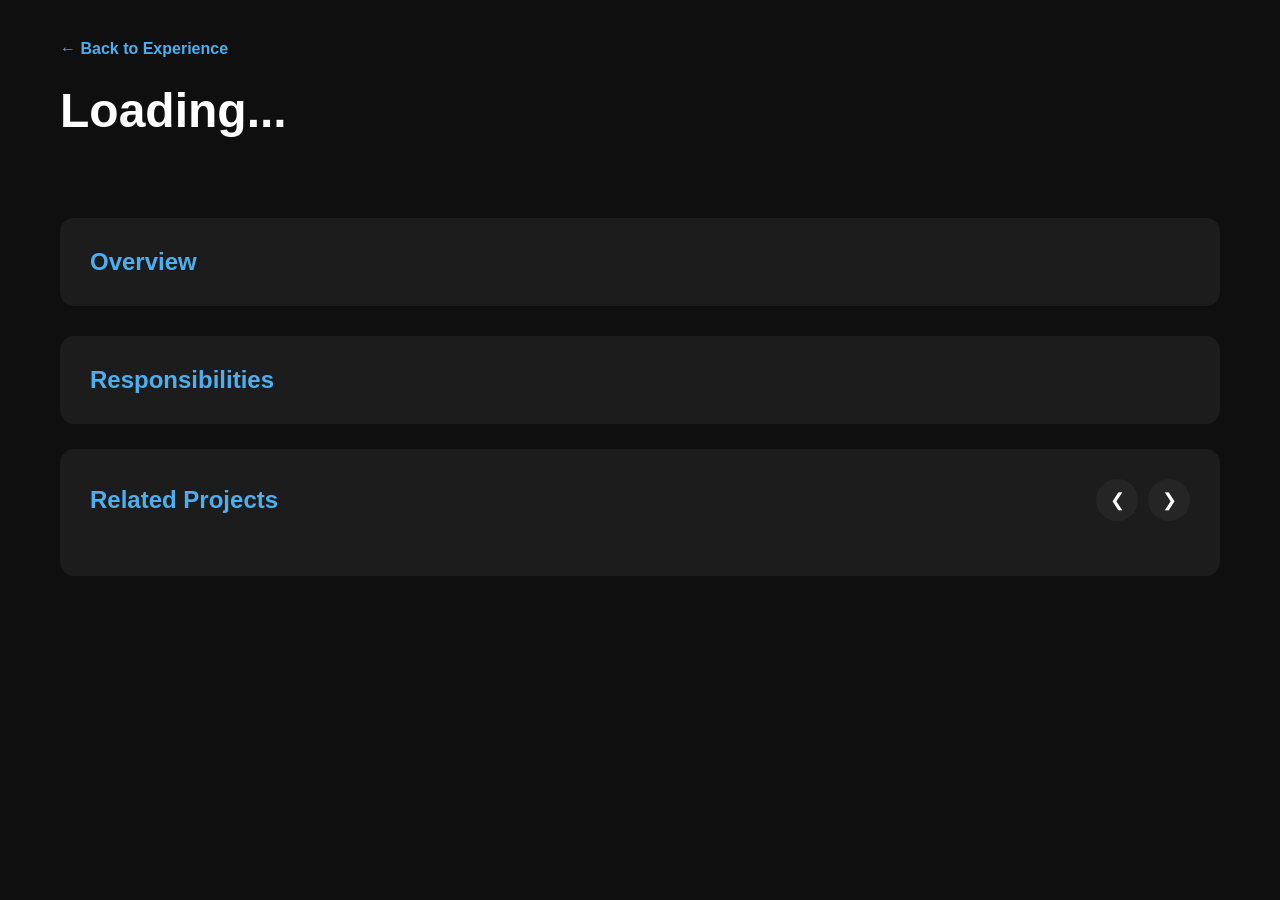
<file: experience.html>
<!DOCTYPE html>
<html lang="en">
<head>
  <meta charset="UTF-8" />
  <meta name="viewport" content="width=device-width, initial-scale=1.0" />

  <title>Experience | Seth Jones</title>
  <link rel="icon" type="image/png" href="assets/images/Logo.png" />

  <link rel="stylesheet" href="assets/css/style.css" />
  <link rel="stylesheet" href="assets/css/experience_page.css" />
</head>

<body>

  <header>
    <div id="nav-placeholder"></div>
  </header>

  <main class="experience-page">

    <section class="experience-hero">
      <a href="index.html#experience" class="back-button">
        ← Back to Experience
      </a>

      <h1 id="experience-title">Loading...</h1>

      <div class="experience-meta">
        <span id="experience-company"></span>
        <span id="experience-date"></span>
      </div>

      <div id="experience-tags" class="experience-tags"></div>
    </section>

    <section class="experience-content">

      <div class="experience-description-card">
        <h2>Overview</h2>
        <p id="experience-description"></p>
      </div>

      <div class="experience-details-card">
        <h2>Responsibilities</h2>
        <ul id="experience-details-list"></ul>
      </div>

    </section>

    <section class="related-projects-card">

  <div class="related-header">
    <h2>Related Projects</h2>

    <div class="carousel-buttons">
        <button id="projects-prev">&#10094;</button>
        <button id="projects-next">&#10095;</button>
        </div>
    </div>

    <div class="projects-carousel-wrapper">

        <div id="related-projects-carousel"
            class="projects-carousel">
        </div>

    </div>

    </section>

  </main>

  <script src="assets/js/nav.js"></script>
  <script src="assets/js/experience_page.js"></script>

</body>
</html>
</file>
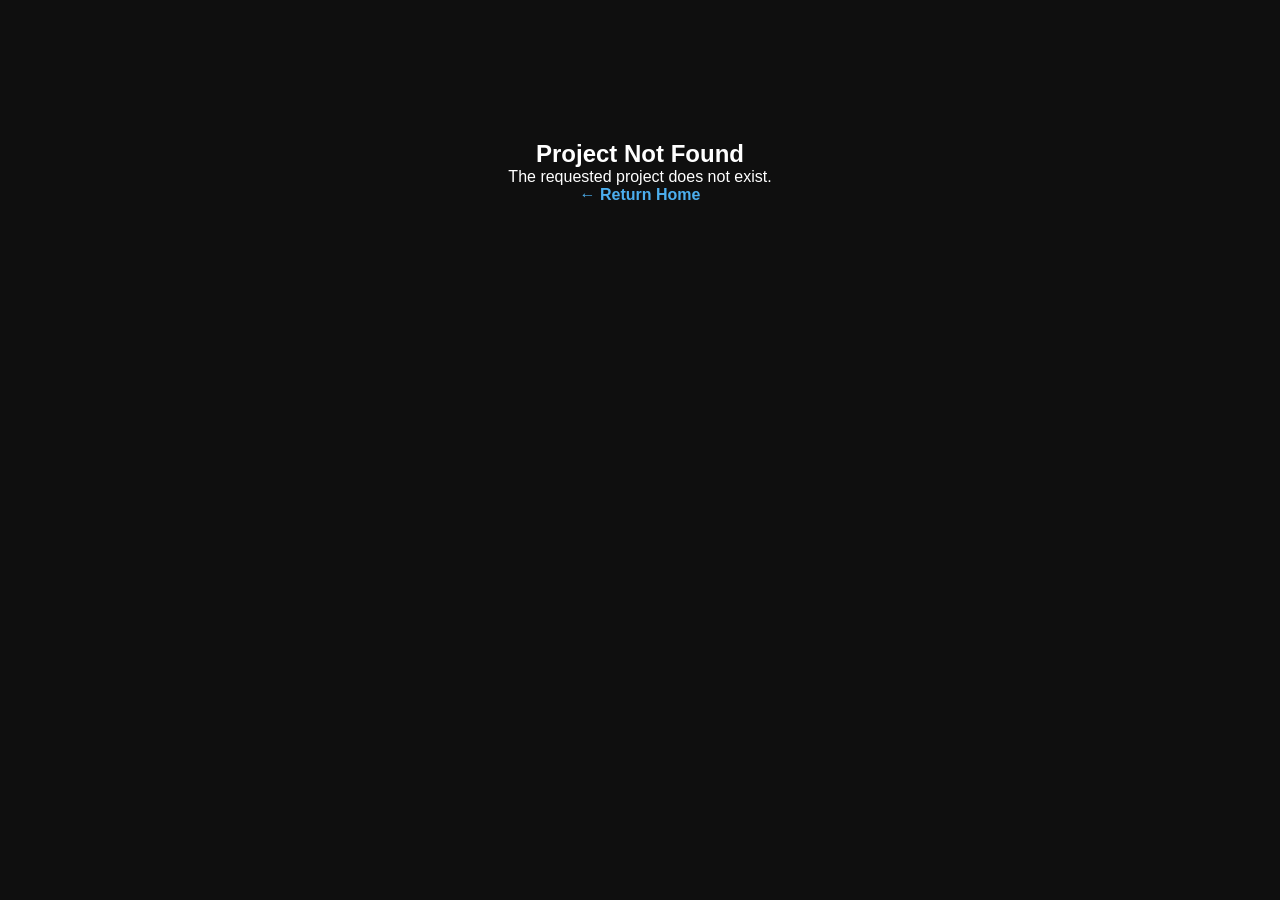
<file: project.html>
<!DOCTYPE html>
<html lang="en">
<head>

  <meta charset="UTF-8" />

  <meta
    name="viewport"
    content="width=device-width, initial-scale=1.0"
  />

  <title>Project | Seth Jones</title>
  <link rel="icon" type="image/png" href="assets/images/Logo.png" />
  
  <link rel="stylesheet" href="assets/css/style.css" />
  <link rel="stylesheet" href="assets/css/project_page.css" />

</head>

<body>

  <header>
    <div id="nav-placeholder"></div>
  </header>

  <main class="project-page">

    <section class="project-hero">

      <a
        href="index.html#projects-section"
        class="back-button"
      >
        ← Back to Projects
      </a>

      <h1 id="project-title">Loading...</h1>

      <div class="project-meta">

        <span id="project-date"></span>

        <span id="project-role"></span>

      </div>

      <div
        id="project-tags"
        class="project-tags"
      ></div>

    </section>

    <section class="project-content">

      <div class="project-image-card">

        <img
          id="project-main-image"
          src=""
          alt="Project Image"
        />

      </div>

      <div class="project-description-card">

        <h2>Overview</h2>

        <p id="project-description"></p>

      </div>

      <div class="project-details-card">

        <h2>Key Contributions</h2>

        <ul id="project-details-list"></ul>

      </div>

      <div class="project-gallery-card">

        <h2>Gallery</h2>

        <div
          id="project-gallery"
          class="project-gallery"
        ></div>

      </div>

      <section class="related-experience-card">

        <div class="related-header">

          <h2>Related Experience</h2>

          <div class="carousel-buttons">

            <button id="experience-prev">
              &#10094;
            </button>

            <button id="experience-next">
              &#10095;
            </button>

          </div>

        </div>

        <div class="experience-carousel-wrapper">

          <div
            id="related-experience-carousel"
            class="experience-carousel"
          ></div>

        </div>

      </section>

    </section>

  </main>

  <script src="assets/js/nav.js"></script>
  <script src="assets/js/project_page.js"></script>

</body>
</html>
</file>
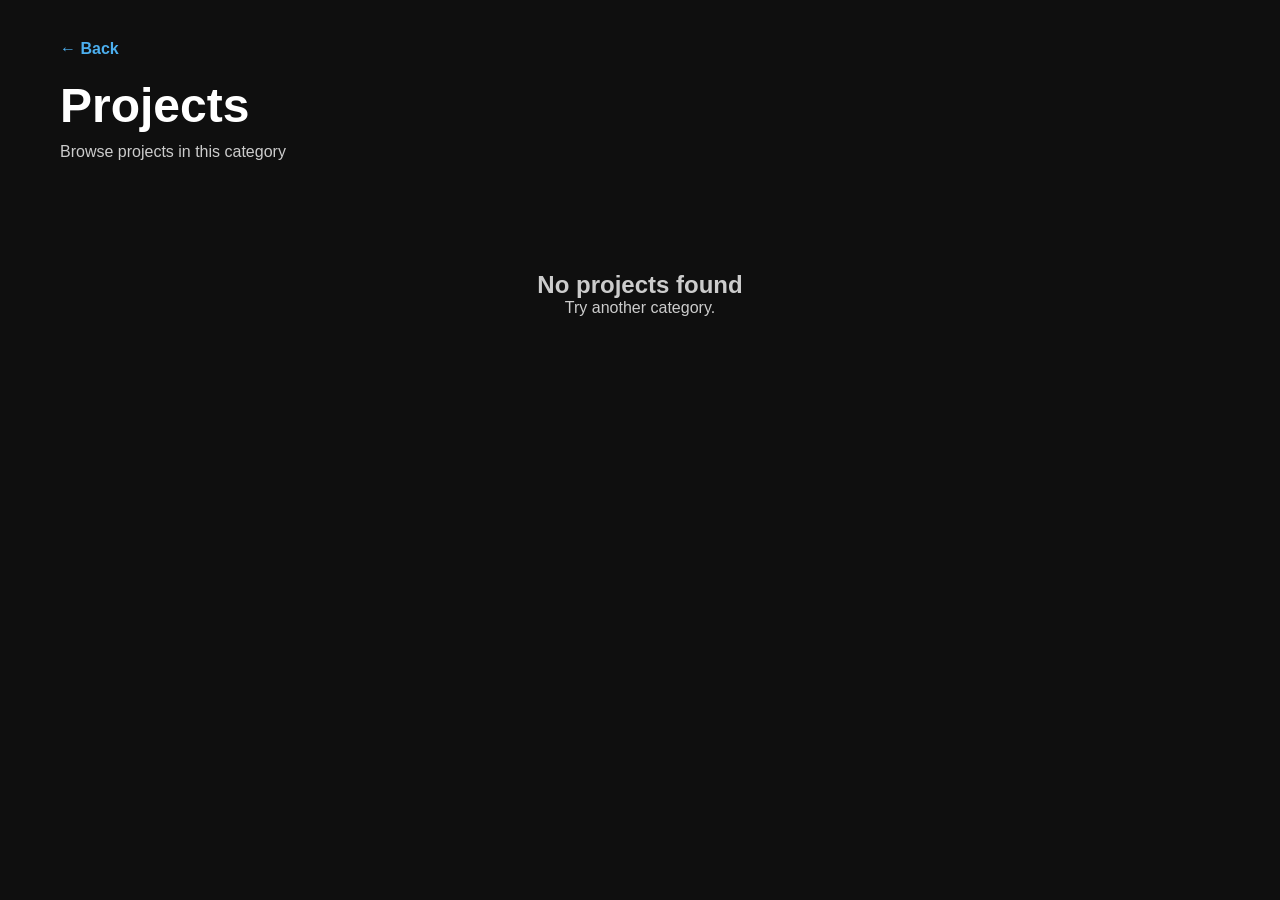
<file: projects_list.html>
<!DOCTYPE html>
<html lang="en">
<head>
  <meta charset="UTF-8" />
  <meta name="viewport" content="width=device-width, initial-scale=1.0"/>
  <title>Projects List | Seth Jones</title>
  <link rel="icon" type="image/png" href="assets/images/Logo.png" />

  <link rel="stylesheet" href="assets/css/projects_list.css"/>
</head>

<body>

  <div class="project-page">

    <a href="index.html" class="back-button">← Back</a>

    <div class="project-hero">
      <h1 id="category-title">Projects</h1>
      <p class="subtitle">Browse projects in this category</p>
    </div>

    <div id="projects-container" class="projects-grid"></div>

    <div id="not-found" class="not-found hidden">
      <h2>No projects found</h2>
      <p>Try another category.</p>
    </div>

  </div>

  <script src="assets/js/project_list.js"></script>
</body>
</html>
</file>
<file: assets/css/style.css>
html {
  scroll-behavior: smooth;
}
</file>
<file: assets/css/experience_page.css>
:root {
  --bg-main: #0f0f0f;
  --bg-card: #1c1c1c;
  --text-primary: #ffffff;
  --text-secondary: #cccccc;
  --text-muted: #888888;
  --accent-color: #4cafef;
}

body {
  background: var(--bg-main);
  color: var(--text-primary);
  margin: 0;
  font-family: Arial, sans-serif;
}

.experience-page {
  max-width: 1200px;
  margin: 0 auto;
  padding: 40px 20px 100px;
}

.experience-hero {
  margin-bottom: 50px;
}

.back-button {
  display: inline-block;
  margin-bottom: 25px;
  color: var(--accent-color);
  text-decoration: none;
  font-weight: bold;
  transition: transform 0.2s ease;
}

.back-button:hover {
  transform: translateX(-5px);
}

.experience-hero h1 {
  font-size: 3rem;
  margin-bottom: 10px;
}

.experience-meta {
  display: flex;
  gap: 20px;
  color: var(--text-secondary);
  margin-bottom: 20px;
}

.experience-tags {
  display: flex;
  flex-wrap: wrap;
  gap: 10px;
}

.tag {
  background: #252525;
  padding: 8px 14px;
  border-radius: 30px;
  font-size: 0.9rem;
  color: var(--accent-color);
}

.experience-content {
  display: flex;
  flex-direction: column;
  gap: 30px;
}

.experience-description-card,
.experience-details-card,
.experience-gallery-card {
  background: var(--bg-card);
  border-radius: 14px;
  padding: 30px;
}

.experience-description-card h2,
.experience-details-card h2,
.experience-gallery-card h2 {
  margin-top: 0;
  color: var(--accent-color);
}

#experience-details-list {
  padding-left: 20px;
}

#experience-details-list li {
  margin-bottom: 12px;
  color: var(--text-secondary);
}

.experience-gallery {
  display: grid;
  grid-template-columns: repeat(auto-fit, minmax(240px, 1fr));
  gap: 20px;
}

.experience-gallery img {
  width: 100%;
  border-radius: 12px;
  object-fit: cover;
  transition:
    transform 0.25s ease,
    box-shadow 0.25s ease;
}

.experience-gallery img:hover {
  transform: scale(1.03);
  box-shadow: 0 10px 25px rgba(0,0,0,0.4);
}

.not-found {
  text-align: center;
  padding: 100px 20px;
}

.not-found h1 {
  color: var(--accent-color);
}

.related-projects-card {
  background: var(--bg-card);
  border-radius: 14px;
  padding: 30px;
  margin-top: 25px;
}

.related-header {
  display: flex;
  justify-content: space-between;
  align-items: center;
  margin-bottom: 25px;
}

.related-header h2 {
  margin: 0;
  color: var(--accent-color);
}

.carousel-buttons {
  display: flex;
  gap: 10px;
}

.carousel-buttons button {

  width: 42px;
  height: 42px;

  border: none;
  border-radius: 50%;

  background: #252525;
  color: white;

  font-size: 1.1rem;

  cursor: pointer;

  transition:
    background 0.2s ease,
    transform 0.2s ease;
}

.carousel-buttons button:hover {
  background: var(--accent-color);
  transform: scale(1.08);
}

.projects-carousel-wrapper {
  overflow: hidden;
}

.projects-carousel {

  display: flex;
  gap: 20px;

  overflow-x: auto;
  scroll-behavior: smooth;

  scrollbar-width: none;
}

.projects-carousel::-webkit-scrollbar {
  display: none;
}

.project-card {

  min-width: 300px;
  max-width: 300px;

  background: #252525;

  border-radius: 14px;

  overflow: hidden;

  text-decoration: none;

  color: white;

  transition:
    transform 0.25s ease,
    box-shadow 0.25s ease;
}

.project-card:hover {

  transform: translateY(-5px);

  box-shadow: 0 10px 25px rgba(0,0,0,0.35);
}

.project-card img {

  width: 100%;
  height: 180px;

  object-fit: cover;
}

.project-card-content {
  padding: 18px;
}

.project-card-content h3 {
  margin-top: 0;
  color: var(--accent-color);
}

.project-card-content p {
  color: var(--text-secondary);
  font-size: 0.92rem;
}

.project-tags {

  margin-top: 14px;

  color: var(--text-muted);

  font-size: 0.8rem;
}

@media (max-width: 768px) {

  .experience-hero h1 {
    font-size: 2rem;
  }

  .experience-meta {
    flex-direction: column;
    gap: 8px;
  }

  .experience-description-card,
  .experience-details-card,
  .experience-gallery-card {
    padding: 20px;
  }
}
</file>
<file: assets/css/project_page.css>
:root {

  --bg-main: #0f0f0f;
  --bg-card: #1c1c1c;

  --text-primary: #ffffff;
  --text-secondary: #cccccc;
  --text-muted: #888888;

  --accent-color: #4cafef;
}

body {

  background: var(--bg-main);

  color: var(--text-primary);

  margin: 0;

  font-family: Arial, sans-serif;
}

.project-page {

  max-width: 1200px;

  margin: 0 auto;

  padding: 40px 20px 100px;
}

.project-hero {

  margin-bottom: 50px;
}

.back-button {

  display: inline-block;

  margin-bottom: 25px;

  color: var(--accent-color);

  text-decoration: none;

  font-weight: bold;

  transition: transform 0.2s ease;
}

.back-button:hover {

  transform: translateX(-5px);
}

.project-hero h1 {

  font-size: 3rem;

  margin-bottom: 10px;
}

.project-meta {

  display: flex;

  gap: 20px;

  color: var(--text-secondary);

  margin-bottom: 20px;
}

.project-tags {

  display: flex;

  flex-wrap: wrap;

  gap: 10px;
}

.tag {

  background: #252525;

  padding: 8px 14px;

  border-radius: 30px;

  font-size: 0.9rem;

  color: var(--accent-color);
}

.project-content {

  display: flex;

  flex-direction: column;

  gap: 30px;
}

.project-image-card,
.project-description-card,
.project-details-card,
.project-gallery-card,
.related-experience-card {

  background: var(--bg-card);

  border-radius: 14px;

  padding: 30px;
}

.project-description-card h2,
.project-details-card h2,
.project-gallery-card h2,
.related-experience-card h2 {

  margin-top: 0;

  color: var(--accent-color);
}

#project-main-image {

  width: 100%;

  max-height: 500px;

  object-fit: cover;

  border-radius: 14px;
}

#project-details-list {

  padding-left: 20px;
}

#project-details-list li {

  margin-bottom: 12px;

  color: var(--text-secondary);
}

.project-gallery {

  display: grid;

  grid-template-columns:
    repeat(auto-fit, minmax(240px, 1fr));

  gap: 20px;
}

.project-gallery img {

  width: 100%;

  border-radius: 12px;

  object-fit: cover;

  transition:
    transform 0.25s ease,
    box-shadow 0.25s ease;
}

.project-gallery img:hover {

  transform: scale(1.03);

  box-shadow:
    0 10px 25px rgba(0,0,0,0.4);
}

.related-header {

  display: flex;

  justify-content: space-between;

  align-items: center;

  margin-bottom: 25px;
}

.carousel-buttons {

  display: flex;

  gap: 10px;
}

.carousel-buttons button {

  width: 42px;
  height: 42px;

  border: none;

  border-radius: 50%;

  background: #252525;

  color: white;

  font-size: 1.1rem;

  cursor: pointer;

  transition:
    background 0.2s ease,
    transform 0.2s ease;
}

.carousel-buttons button:hover {

  background: var(--accent-color);

  transform: scale(1.08);
}

.experience-carousel-wrapper {

  overflow: hidden;
}

.experience-carousel {

  display: flex;

  gap: 20px;

  overflow-x: auto;

  scroll-behavior: smooth;

  scrollbar-width: none;
}

.experience-carousel::-webkit-scrollbar {

  display: none;
}

.experience-card {

  min-width: 300px;

  max-width: 300px;

  background: #252525;

  border-radius: 14px;

  text-decoration: none;

  color: white;

  transition:
    transform 0.25s ease,
    box-shadow 0.25s ease;
}

.experience-card:hover {

  transform: translateY(-5px);

  box-shadow:
    0 10px 25px rgba(0,0,0,0.35);
}

.experience-card-content {

  padding: 20px;
}

.experience-card-content h3 {

  margin-top: 0;

  color: var(--accent-color);
}

.experience-card-content p {

  color: var(--text-secondary);

  font-size: 0.92rem;
}

.experience-tags {

  margin-top: 14px;

  color: var(--text-muted);

  font-size: 0.8rem;
}

.not-found {

  text-align: center;

  padding: 100px 20px;
}

@media (max-width: 768px) {

  .project-hero h1 {

    font-size: 2rem;
  }

  .project-meta {

    flex-direction: column;

    gap: 8px;
  }

  .project-image-card,
  .project-description-card,
  .project-details-card,
  .project-gallery-card,
  .related-experience-card {

    padding: 20px;
  }
}
</file>
<file: assets/css/projects_list.css>
:root {
  --bg-main: #0f0f0f;
  --bg-card: #1c1c1c;

  --text-primary: #ffffff;
  --text-secondary: #cccccc;
  --text-muted: #888888;

  --accent-color: #4cafef;
}

* {
  margin: 0;
  padding: 0;
  box-sizing: border-box;
}

body {
  background: var(--bg-main);
  color: var(--text-primary);
  font-family: Arial, sans-serif;
}

.project-page {
  max-width: 1200px;
  margin: 0 auto;
  padding: 40px 20px;
}

.back-button {
  display: inline-block;
  margin-bottom: 20px;
  color: var(--accent-color);
  text-decoration: none;
  font-weight: bold;
  transition: transform 0.2s ease;
}

.back-button:hover {
  transform: translateX(-5px);
}

.project-hero h1 {
  font-size: 3rem;
  margin-bottom: 10px;
}

.subtitle {
  color: var(--text-secondary);
  margin-bottom: 30px;
}

.projects-grid {
  display: grid;
  grid-template-columns: repeat(auto-fit, minmax(260px, 1fr));
  gap: 20px;
}

.project-card {
  background: var(--bg-card);
  border-radius: 14px;
  padding: 20px;
  transition: 0.25s ease;
  cursor: pointer;
}

.project-card:hover {
  transform: translateY(-5px);
  box-shadow: 0 10px 25px rgba(0,0,0,0.4);
}

.project-card h3 {
  color: var(--accent-color);
  margin-bottom: 10px;
}

.project-card p {
  color: var(--text-secondary);
  font-size: 0.9rem;
}

.not-found {
  text-align: center;
  margin-top: 80px;
  color: var(--text-secondary);
}

.hidden {
  display: none;
}
</file>
